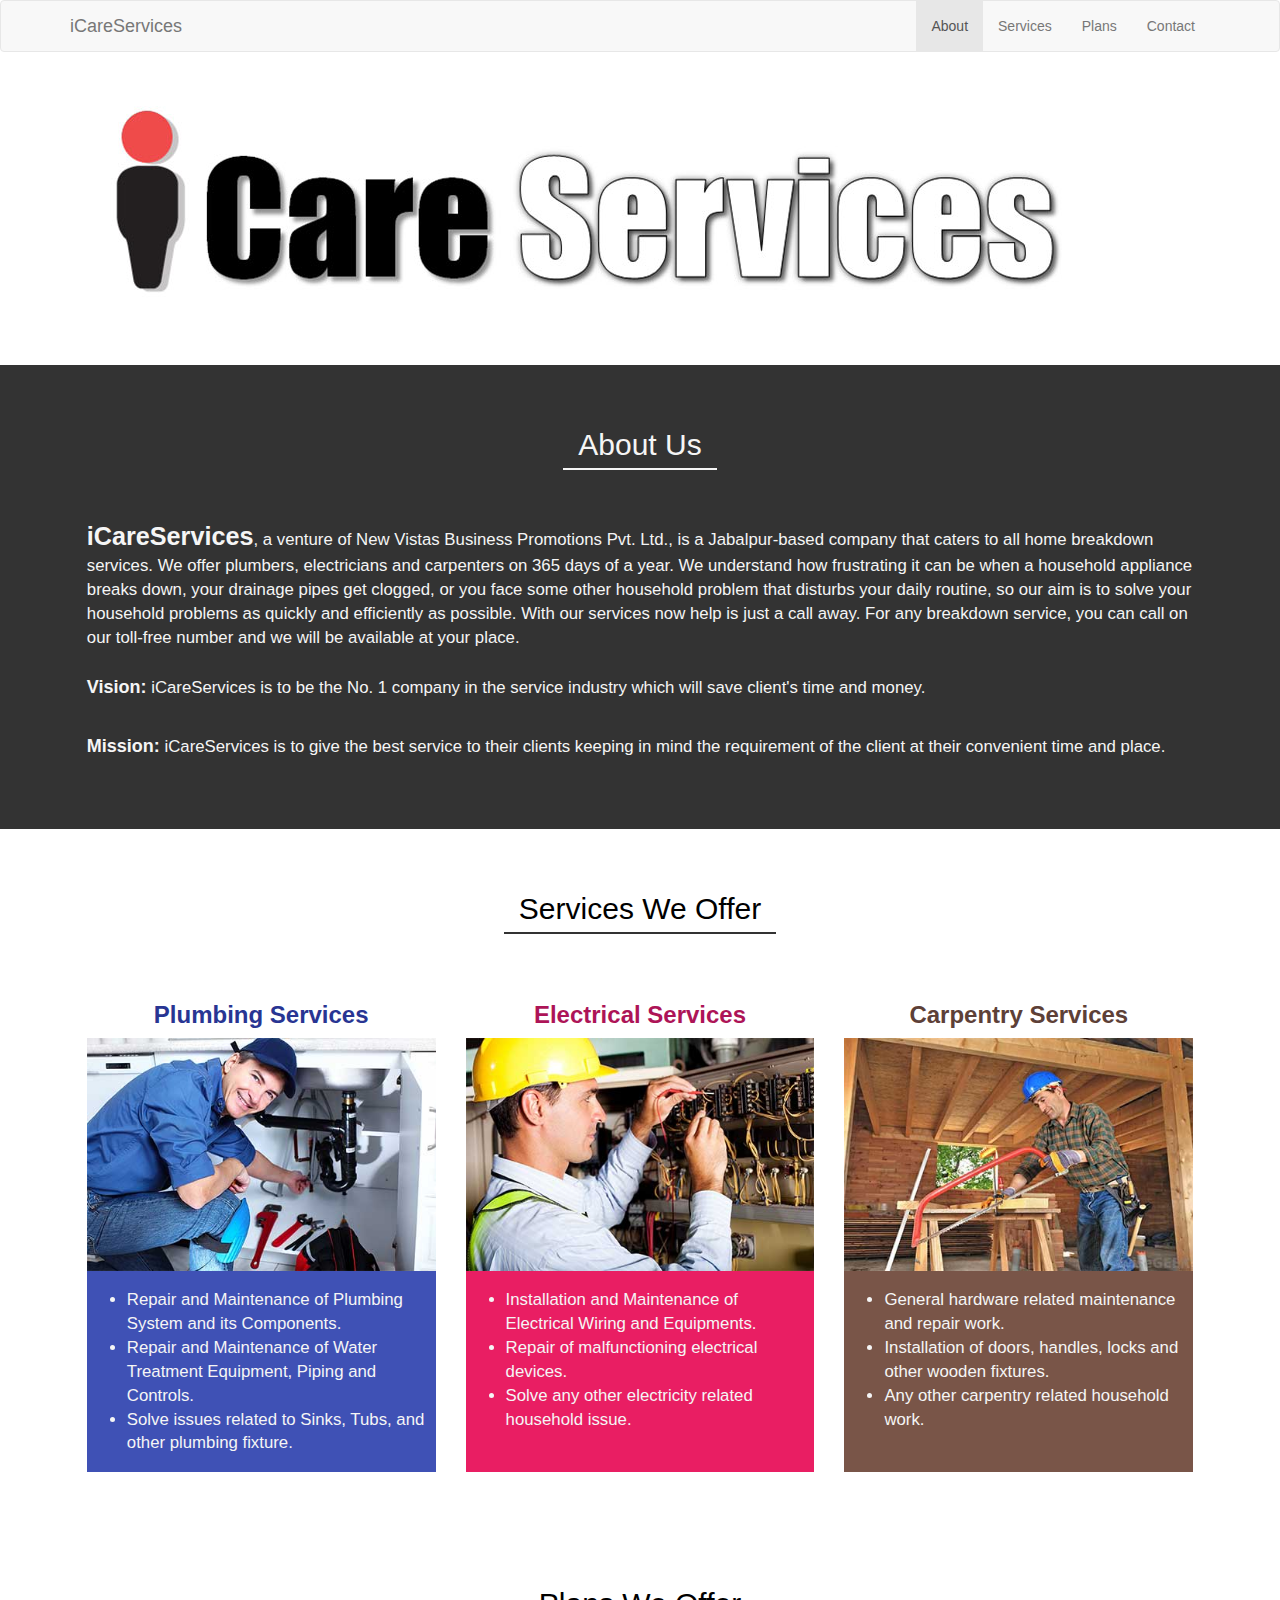
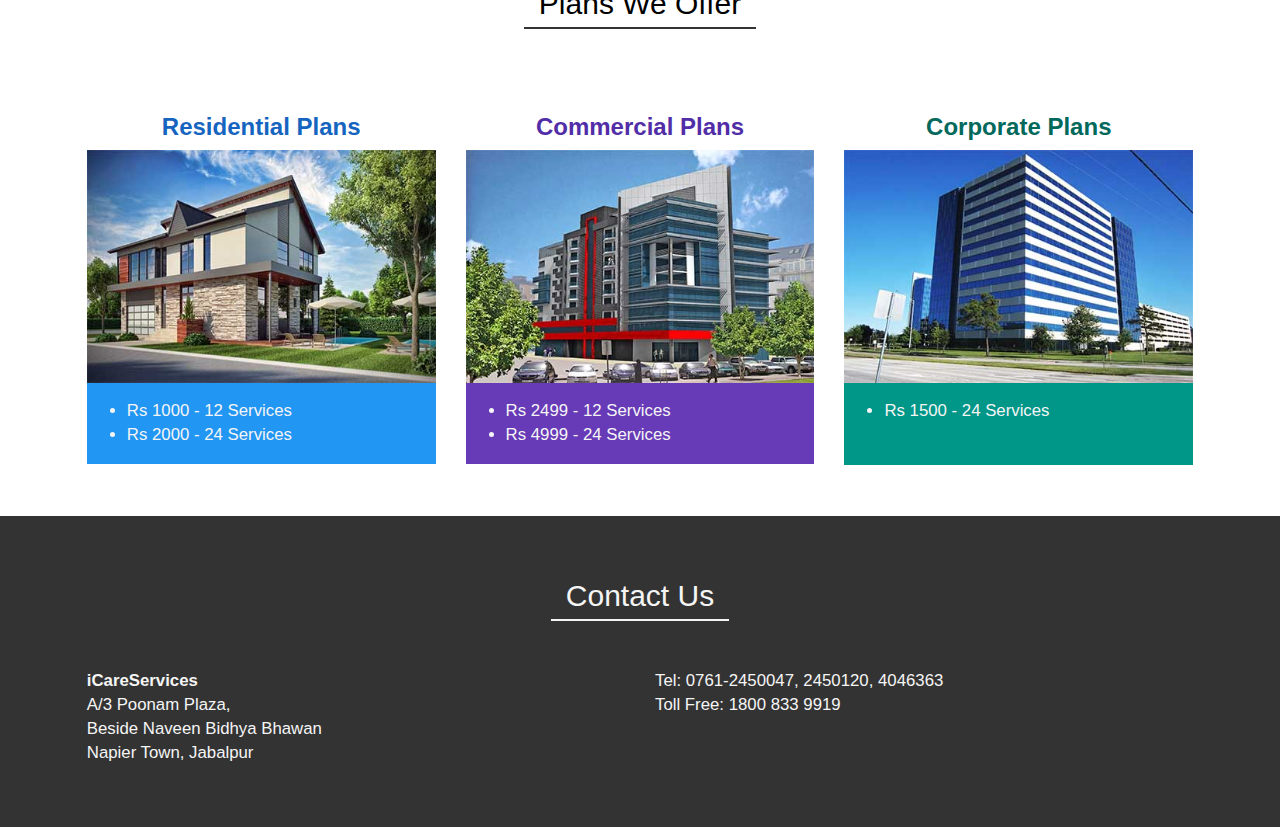
<file: index.html>
<!DOCTYPE html>
<html>
  <head>
    <meta charset="utf-8">
    <meta http-equiv="X-UA-Compatible" content="IE=edge">
    <meta name="viewport" content="width=device-width, initial-scale=1">
    <!--Favicon Links-->
    <link rel="apple-touch-icon" sizes="57x57" href="images/favicon/apple-touch-icon-57x57.png">
    <link rel="apple-touch-icon" sizes="60x60" href="images/favicon/apple-touch-icon-60x60.png">
    <link rel="apple-touch-icon" sizes="72x72" href="images/favicon/apple-touch-icon-72x72.png">
    <link rel="apple-touch-icon" sizes="76x76" href="images/favicon/apple-touch-icon-76x76.png">
    <link rel="apple-touch-icon" sizes="114x114" href="images/favicon/apple-touch-icon-114x114.png">
    <link rel="apple-touch-icon" sizes="120x120" href="images/favicon/apple-touch-icon-120x120.png">
    <link rel="apple-touch-icon" sizes="144x144" href="images/favicon/apple-touch-icon-144x144.png">
    <link rel="apple-touch-icon" sizes="152x152" href="images/favicon/apple-touch-icon-152x152.png">
    <link rel="apple-touch-icon" sizes="180x180" href="images/favicon/apple-touch-icon-180x180.png">
    <link rel="icon" type="image/png" href="images/favicon/favicon-32x32.png" sizes="32x32">
    <link rel="icon" type="image/png" href="images/favicon/android-chrome-192x192.png" sizes="192x192">
    <link rel="icon" type="image/png" href="images/favicon/favicon-96x96.png" sizes="96x96">
    <link rel="icon" type="image/png" href="images/favicon/favicon-16x16.png" sizes="16x16">
    <link rel="manifest" href="images/favicon/manifest.json">
    <link rel="mask-icon" href="images/favicon/safari-pinned-tab.svg" color="#b83a29">
    <link rel="shortcut icon" href="images/favicon/favicon.ico">
    <meta name="msapplication-TileColor" content="#ffffff">
    <meta name="msapplication-TileImage" content="images/favicon/mstile-144x144.png">
    <meta name="msapplication-config" content="images/favicon/browserconfig.xml">
    <meta name="theme-color" content="#ffffff">
    <!--Bootstrap Links-->
    <link rel="stylesheet" href="http://maxcdn.bootstrapcdn.com/bootstrap/3.3.5/css/bootstrap.min.css">
      <!--jQurey-->
      <script src="https://ajax.googleapis.com/ajax/libs/jquery/1.11.3/jquery.min.js"></script>
    <script src="http://maxcdn.bootstrapcdn.com/bootstrap/3.3.5/js/bootstrap.min.js"></script>
    <!--Custom Javascript-->
    <script src="javascript/main.js"></script>
    <!--Stylesheet Link-->
    <link rel="stylesheet" type="text/css" href='css/main.css'>
    <title>iCareServices</title>
  </head>
  <body>
    <div class="navbar-container">
      <nav class="navbar navbar-default no-margin-bottom">
        <div class="container">
          <div class="navbar-header">
            <button type="button" class="navbar-toggle collapsed" data-toggle="collapse" data-target="#navbar-data" aria-expanded="false">
              <span class="sr-only">Toggle navigation</span>
              <span class="icon-bar"></span>
              <span class="icon-bar"></span>
              <span class="icon-bar"></span>
            </button>
            <a class="navbar-brand" href="">iCareServices</a>
          </div>
          <div class="collapse navbar-collapse" id="navbar-data">
            <ul class="nav navbar-nav navbar-right">
              <li class="active"><a href="#about">About</a></li>
              <li><a href="#services">Services</a></li>
              <li><a href="#plans">Plans</a></li>
              <li><a href="#contact">Contact</a></li>
            </ul>
          </div>
        </div>
      </nav>
    </div>
    <div class="content">
      <div class="section-content" id="logo-container">
            <div class="container">
              <img class="img-responsive" src="images/logo.jpeg" alt="iCareServices Logo">
            </div>
      </div>
      <div class="section-content" id="about">
            <div class="container">
              <div class="para-heading">
                <h2>About Us</h2>
              </div>
              <div class="para-content">
                <p><span class="about-title">iCareServices</span>, a venture of New Vistas Business Promotions Pvt. Ltd., is a Jabalpur-based company that caters to all home breakdown services. We offer plumbers, electricians and carpenters on 365 days of a year. We understand how frustrating it can be when a household appliance breaks down, your drainage pipes get clogged, or you face some other household problem that disturbs your daily routine, so our aim is to solve your household problems as quickly and efficiently as possible. With our services now help is just a call away. For any breakdown service, you can call on our toll-free number and we will be available at your place.</p>
                <div class="sub-para">
                  <h4>Vision:</h4>
                  <p>iCareServices is to be the No. 1 company in the service industry which will save client's time and money.</p>
                </div>
                <div class="sub-para">
                  <h4>Mission:</h4>
                  <p>iCareServices is to give the best service to their clients keeping in mind the requirement of the client at their convenient time and place.</p>
                </div>
              </div>
            </div>
      </div>
      <div class="section-content section-alternate" id="services">
        <div class="container">
          <div class="para-heading">
            <h2>Services We Offer</h2>
          </div>
          <div class="para-content">
            <div class="row">
              <div class="col-sm-4 services-item services-plumber">
                <h3>Plumbing Services</h3>
                <img class="img-responsive" src="images/plumber.jpg" alt="plumber">
                <ul>
                  <li>Repair and Maintenance of Plumbing System and its Components.</li>
                  <li>Repair and Maintenance of Water Treatment Equipment, Piping and Controls.</li>
                  <li>Solve issues related to Sinks, Tubs, and other plumbing fixture.</li>
                </ul>
              </div>
              <div class="col-sm-4 services-item services-electrician">
                <h3>Electrical Services</h3>
                <img class="img-responsive" src="images/electrician.jpg" alt="electrician">
                <ul>
                  <li>Installation and Maintenance of Electrical Wiring and Equipments.</li>
                  <li>Repair of malfunctioning electrical devices.</li>
                  <li>Solve any other electricity related household issue.</li>
                </ul>
              </div>
              <div class="col-sm-4 services-item services-carpenter">
                <h3>Carpentry Services</h3>
                <img class="img-responsive" src="images/carpenter.jpg" alt="carpenter">
                <ul>
                  <li>General hardware related maintenance and repair work.</li>
                  <li>Installation of doors, handles, locks and other wooden fixtures.</li>
                  <li>Any other carpentry related household work.</li>
                </ul>
              </div>
            </div>
          </div>
        </div>
      </div>
      <div class="section-content section-alternate" id="plans">
        <div class="container">
          <div class="para-heading">
            <h2>Plans We Offer</h2>
          </div>
          <div class="para-content">
            <div class="row">
              <div class="col-sm-4 plans-item plans-residential">
                <h3>Residential Plans</h3>
                <img class="img-responsive" src="images/residential.jpg" alt="residential house">
                <ul>
                  <li>Rs 1000 - 12 Services</li>
                  <li>Rs 2000 - 24 Services</li>
                </ul>
              </div>
              <div class="col-sm-4 plans-item plans-commercial">
                <h3>Commercial Plans</h3>
                <img class="img-responsive" src="images/commercial.jpg" alt="commercial property">
                <ul>
                  <li>Rs 2499 - 12 Services</li>
                  <li>Rs 4999 - 24 Services</li>
                </ul>
              </div>
              <div class="col-sm-4 plans-item plans-corporate">
                <h3>Corporate Plans</h3>
                <img class="img-responsive" src="images/corporate.jpg" alt="corporate property">
                <ul>
                  <li>Rs 1500 - 24 Services</li>
                </ul>
              </div>
            </div>
          </div>
        </div>
      </div>
      <div class="section-content" id="contact">
        <div class="container">
          <div class="para-heading">
            <h2>Contact Us</h2>
          </div>
          <div class="para-content">
            <div class="row">
              <div class="col-sm-6">
                <p><b>iCareServices</b><br>A/3 Poonam Plaza,<br>Beside Naveen Bidhya Bhawan<br>Napier Town, Jabalpur</p>
              </div>
              <div class="col-sm-6">
                <p>Tel: 0761-2450047, 2450120, 4046363<br>Toll Free: 1800 833 9919</p>
              </div>
            </div>
          </div>
        </div>
      </div>
    </div>
  </body>
</html>
</file>
<file: css/main.css>
.navbar-container{
  background-color: #ffffff;
}

.no-margin-bottom{
	margin-bottom: 0px;
}

.section-content{
  padding: 2.5em 0em;
}

#logo-container{
  background-color: #ffffff;
  padding: 1em 0em;
}

#contact{
  text-align: center;
}
@media (min-width: 768px) {

  #contact{
    text-align: left;
  }

}

.section-content{
  color: #F5F5F5;
  background-color: #333333;
}

.section-alternate{
    color: #000000;
    background-color: #ffffff;
}

.about-title{
  font-size: 1.5em;
  font-weight: bold;
}

.para-heading{
  padding: 0em 1em;
  margin-bottom: 1.5em;
  font-weight: bold;
  text-align: center;
  text-transform: capitalize;;
}
.para-heading h2{
    display: inline-block;
    padding: 0.25em 0.5em;
    border-bottom: 2px solid #f5f5f5;
}

.section-alternate .para-heading h2{
  border-bottom-color: #333333;
}

.para-content{
  padding: 1em 1em;
  font-size: 1.2em;
}

.sub-para{
  padding: 0.5em 0em;
}
.sub-para h4{
  font-weight: bold;
}
.sub-para h4, .sub-para p{
  display: inline-block;
}

.para-content > .services-item, .para-content .plans-item{
  padding-top: 1em;
}
.services-item h3, .plans-item h3{
  font-weight: bold;
  text-align: center;
}

.services-item img, .plans-item img{
  margin: 0em auto;
}

.services-item ul, .plans-item ul{
  color: #F5F5F5;
  margin: 0em auto;
  padding-top: 1em;
  padding-bottom: 1em;
  padding-right: 0.25em;
  max-width: 450px;
}
.services-plumber  h3, .plans-residential h3{
  color: #283593;
}

.services-electrician  h3, .plans-commercial h3{
  color: #AD1457;
}

.services-carpenter  h3, .plans-corporate h3{
  color: #5D4037;
}

.services-plumber ul, .plans-residential ul{
  background-color: #3F51B5;
}

.services-electrician ul, .plans-commercial ul{
  background-color: #E91E63;
}

.services-carpenter ul, .plans-corporate ul{
  background-color: #795548;
}

.plans-residential h3{
  color: #1565C0;
}

.plans-commercial h3{
  color: #512DA8;
}

.plans-corporate h3{
  color: #00695C;
}

.plans-residential ul{
  background-color: #2196F3;
}

.plans-commercial ul{
  background-color: #673AB7;
}

.plans-corporate ul{
  background-color: #009688;
}
</file>
